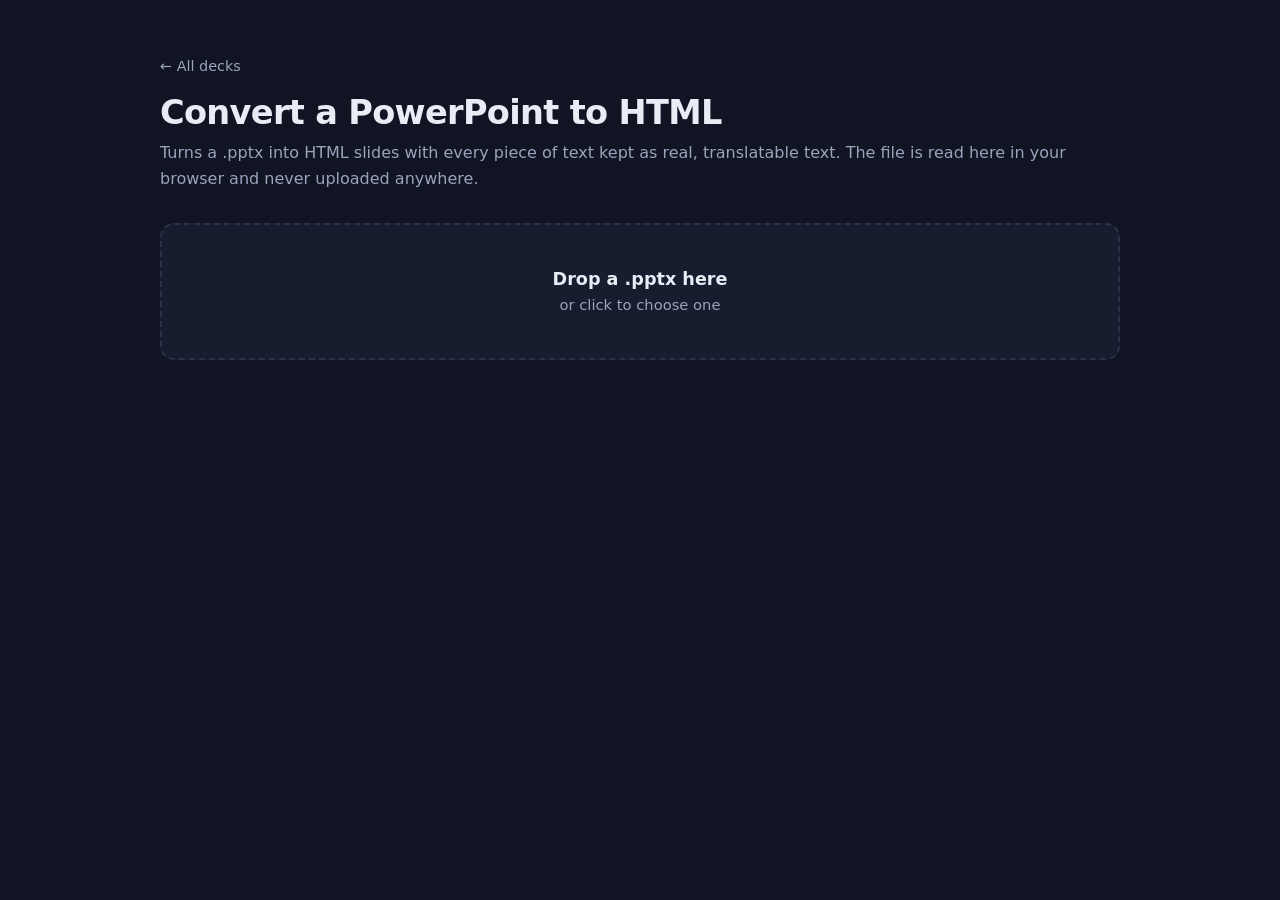
<file: convert.html>
<!doctype html>
<html lang="en">
  <head>
    <meta charset="utf-8" />
    <meta name="viewport" content="width=device-width, initial-scale=1" />
    <title>Convert a PowerPoint to HTML · Decks as Code</title>
    <link rel="stylesheet" href="assets/theme.css" />
    <style>
      body {
        margin: 0;
        min-height: 100vh;
        background: var(--brand-bg);
        color: var(--brand-text);
        font-family: var(--brand-font);
        -webkit-font-smoothing: antialiased;
      }

      .wrap { max-width: 960px; margin: 0 auto; padding: 56px 24px 96px; }
      .back { color: var(--brand-muted); text-decoration: none; font-size: 0.9rem; }
      .back:hover { color: var(--brand-accent); }
      header h1 { margin: 18px 0 8px; font-size: 2.1rem; letter-spacing: -0.02em; }
      header p { margin: 0; color: var(--brand-muted); line-height: 1.6; }

      .drop {
        margin-top: 32px;
        padding: 44px 24px;
        border: 2px dashed var(--brand-border);
        border-radius: 14px;
        text-align: center;
        background: var(--brand-surface);
        transition: border-color 0.15s ease, background 0.15s ease;
        cursor: pointer;
      }
      .drop:hover, .drop.over { border-color: var(--brand-accent); background: rgba(255, 255, 255, 0.04); }
      .drop strong { display: block; font-size: 1.1rem; margin-bottom: 6px; }
      .drop span { color: var(--brand-muted); font-size: 0.92rem; }

      .panel {
        margin-top: 28px;
        background: var(--brand-surface);
        border: 1px solid var(--brand-border);
        border-radius: 12px;
        padding: 22px 24px;
      }
      .panel h2 { margin: 0 0 14px; font-size: 1.1rem; }

      .fields { display: grid; gap: 14px; grid-template-columns: repeat(auto-fit, minmax(190px, 1fr)); }
      label { display: block; font-size: 0.82rem; color: var(--brand-muted); margin-bottom: 5px; }
      input[type='text'] {
        width: 100%;
        box-sizing: border-box;
        padding: 8px 10px;
        border-radius: 7px;
        border: 1px solid var(--brand-border);
        background: var(--brand-bg);
        color: var(--brand-text);
        font: inherit;
        font-size: 0.92rem;
      }
      input[type='text']:focus { outline: none; border-color: var(--brand-accent); }

      .stats { display: flex; flex-wrap: wrap; gap: 26px; margin: 4px 0 18px; }
      .stat b { display: block; font-size: 1.7rem; line-height: 1.1; }
      .stat span { color: var(--brand-muted); font-size: 0.82rem; }

      .actions { display: flex; flex-wrap: wrap; gap: 10px; margin-top: 20px; }
      button {
        font: inherit;
        font-size: 0.92rem;
        padding: 9px 16px;
        border-radius: 8px;
        border: 1px solid var(--brand-border);
        background: transparent;
        color: var(--brand-text);
        cursor: pointer;
        transition: border-color 0.15s ease, background 0.15s ease;
      }
      button:hover:not(:disabled) { border-color: var(--brand-accent); background: rgba(255, 255, 255, 0.05); }
      button.primary { background: var(--brand-accent); border-color: var(--brand-accent); color: #10131a; font-weight: 600; }
      button:disabled { opacity: 0.45; cursor: not-allowed; }

      .tabs { display: flex; gap: 6px; margin: 26px 0 0; border-bottom: 1px solid var(--brand-border); }
      .tabs button { border: 0; border-bottom: 2px solid transparent; border-radius: 0; padding: 8px 14px; color: var(--brand-muted); }
      .tabs button[aria-selected='true'] { color: var(--brand-text); border-bottom-color: var(--brand-accent); }

      textarea {
        width: 100%;
        box-sizing: border-box;
        height: 360px;
        margin-top: 14px;
        padding: 14px;
        border-radius: 9px;
        border: 1px solid var(--brand-border);
        background: var(--brand-bg);
        color: var(--brand-text);
        font-family: var(--brand-mono, ui-monospace, SFMono-Regular, Consolas, monospace);
        font-size: 0.8rem;
        line-height: 1.5;
        resize: vertical;
        white-space: pre;
      }

      .warn { margin: 14px 0 0; padding-left: 18px; color: var(--brand-muted); font-size: 0.88rem; line-height: 1.7; }
      .status { margin-top: 14px; font-size: 0.92rem; min-height: 1.4em; }
      .status.error { color: #ff8a80; }
      .status.ok { color: #8ee6a0; }
      .hidden { display: none; }

      .note { color: var(--brand-muted); font-size: 0.86rem; line-height: 1.65; }
      .note code {
        background: rgba(255, 255, 255, 0.07);
        padding: 1px 5px;
        border-radius: 4px;
        font-size: 0.85em;
      }

      #preview { position: fixed; inset: 0; z-index: 50; background: var(--brand-bg); }
      #preview.hidden { display: none; }
      #preview iframe { width: 100%; height: 100%; border: 0; display: block; }
      #closePreview { position: fixed; top: 14px; right: 16px; z-index: 60; background: rgba(0, 0, 0, 0.6); }
    </style>
  </head>
  <body>
    <div class="wrap" id="page">
      <a class="back" href="index.html">&larr; All decks</a>

      <header>
        <h1>Convert a PowerPoint to HTML</h1>
        <p>
          Turns a .pptx into HTML slides with every piece of text kept as real,
          translatable text. The file is read here in your browser and never uploaded
          anywhere.
        </p>
      </header>

      <div class="drop" id="drop">
        <strong>Drop a .pptx here</strong>
        <span>or click to choose one</span>
        <input type="file" id="file" accept=".pptx" class="hidden" />
      </div>

      <div class="status" id="status"></div>

      <section class="panel hidden" id="result">
        <h2 id="resultTitle">Converted</h2>
        <div class="stats" id="stats"></div>

        <div class="fields">
          <div>
            <label for="slug">Folder name</label>
            <input type="text" id="slug" spellcheck="false" />
          </div>
          <div>
            <label for="title">Title</label>
            <input type="text" id="title" />
          </div>
          <div>
            <label for="author">Author</label>
            <input type="text" id="author" />
          </div>
        </div>

        <div class="actions">
          <button class="primary" id="previewBtn">Preview slides</button>
          <button id="saveBtn" class="hidden">Save in this browser</button>
          <button id="standaloneBtn">Download single HTML file</button>
          <button id="zipBtn">Download deck folder (.zip)</button>
        </div>

        <p class="note" style="margin-top: 18px">
          The single file opens by double-click. The folder holds
          <code>slides.html</code>, <code>strings.json</code> (every translatable string,
          with a stable ID) and <code>images/</code>; unzip it into <code>decks/</code> and
          run <code>node tools/build-manifest.mjs</code> to publish it with the site.
        </p>

        <div class="tabs" role="tablist">
          <button role="tab" id="tabStrings" aria-selected="true">String table</button>
          <button role="tab" id="tabHtml" aria-selected="false">Slides HTML</button>
          <button role="tab" id="tabWarn" aria-selected="false">Needs a look</button>
        </div>
        <textarea id="out" spellcheck="false" readonly></textarea>
        <ul class="warn hidden" id="warnings"></ul>
      </section>

      <section class="panel" id="unsupported" style="display: none">
        <h2>This browser can't unzip in the page</h2>
        <p class="note">
          Converting needs <code>DecompressionStream('deflate-raw')</code>, which this
          browser does not provide. Use a current Chrome, Edge, Firefox or Safari, or run
          <code>node tools/pptx-to-html.mjs talk.pptx --slug my-talk</code> instead.
        </p>
      </section>

      <section class="panel" id="needsServer" style="display: none">
        <h2>This page needs a web server</h2>
        <p class="note">
          Browsers refuse to load JavaScript modules over <code>file://</code>.
          From the <code>decks-as-code</code> folder:<br />
          <code>python -m http.server 8931</code>, then open
          <code>http://localhost:8931/convert.html</code>.
        </p>
      </section>
    </div>

    <script>
      /* A classic script on purpose: the module below never runs on file://. */
      if (window.location.protocol === 'file:') {
        document.getElementById('needsServer').style.display = '';
        document.getElementById('drop').style.display = 'none';
      }
    </script>

    <div id="preview" class="hidden">
      <iframe id="previewFrame" title="Slide preview" allow="fullscreen"></iframe>
    </div>
    <button id="closePreview" class="hidden">Close preview</button>

    <!-- tools/build-site.mjs rewrites this single line to point at ./vendor,
         producing a build with no external network calls. Keep it on one line. -->
    <script>window.DECK_ASSET_BASE = 'https://cdn.jsdelivr.net/npm';</script>

    <script type="module">
      import { slugify, SLUG_PATTERN } from './tools/pptx-core.mjs';
      import { pptxToHtml } from './tools/pptx-html.mjs';
      import { readPptx, makeZip } from './tools/zip-tools.mjs';
      import { assembleStandaloneHtml } from './tools/standalone-html.mjs';
      import { hasStorage, saveDeck, getSaved } from './assets/saved-decks.mjs';

      const REVEAL_VERSION = '5.2.1';
      const BASE = window.DECK_ASSET_BASE;
      const $ = (id) => document.getElementById(id);
      const encoder = new TextEncoder();

      if (typeof DecompressionStream === 'undefined') {
        $('unsupported').style.display = '';
        $('drop').style.display = 'none';
      }

      const MIME = {
        '.png': 'image/png', '.jpg': 'image/jpeg', '.jpeg': 'image/jpeg', '.gif': 'image/gif',
        '.svg': 'image/svg+xml', '.webp': 'image/webp', '.avif': 'image/avif', '.bmp': 'image/bmp',
      };
      const mimeOf = (name) => MIME[name.slice(name.lastIndexOf('.')).toLowerCase()] ?? 'application/octet-stream';

      /** The file currently loaded: { name, files, result }. */
      let current = null;
      let tab = 'strings';

      const setStatus = (text, kind = '') => {
        $('status').textContent = text;
        $('status').className = `status ${kind}`;
      };
      const escapeHtml = (s) => s.replace(/[<>&]/g, (c) => ({ '<': '&lt;', '>': '&gt;', '&': '&amp;' })[c]);

      /* ------------------------------------------------------------ view -- */

      function showTab(next) {
        tab = next;
        for (const [id, name] of [['tabStrings', 'strings'], ['tabHtml', 'html'], ['tabWarn', 'warn']]) {
          $(id).setAttribute('aria-selected', String(name === tab));
        }
        $('out').classList.toggle('hidden', tab === 'warn');
        $('warnings').classList.toggle('hidden', tab !== 'warn');
        if (!current) return;
        if (tab === 'strings') $('out').value = JSON.stringify(current.result.strings, null, 2);
        else if (tab === 'html') $('out').value = current.result.html;
        else {
          $('warnings').innerHTML = current.result.warnings.length
            ? current.result.warnings.map((w) => `<li>${escapeHtml(w)}</li>`).join('')
            : '<li>Nothing flagged.</li>';
        }
      }

      function render() {
        const { result } = current;
        $('resultTitle').textContent = current.name;
        $('stats').innerHTML = [
          [result.stats.slides, 'slides'],
          [result.stats.strings, 'strings to translate'],
          [result.stats.pictures, 'pictures'],
          [result.warnings.length, 'to review'],
        ].map(([n, l]) => `<div class="stat"><b>${n}</b><span>${l}</span></div>`).join('');
        $('result').classList.remove('hidden');
        showTab(tab);
      }

      function convert() {
        current.result = pptxToHtml(current.files, {
          slug: $('slug').value,
          title: $('title').value || undefined,
          author: $('author').value || undefined,
          description: `Converted from ${current.name}.`,
        });
        render();
      }

      /** Convert a .pptx already in memory. `fields` restores the form of a saved deck. */
      async function loadBytes(name, bytes, fields = null) {
        setStatus(`Reading ${name}…`);
        try {
          const files = await readPptx(bytes);
          current = { name, files, bytes };
          const guess = fields?.slug || slugify(name.replace(/\.pptx$/i, ''));
          $('slug').value = guess;
          const probe = pptxToHtml(files, { slug: guess, description: `Converted from ${name}.` });
          $('title').value = fields?.title || (probe.deck.title === guess ? name.replace(/\.pptx$/i, '') : probe.deck.title);
          $('author').value = fields?.author ?? probe.deck.author;
          current.result = probe;
          $('saveBtn').textContent = 'Save in this browser';
          render();
          setStatus(`Converted ${probe.stats.slides} slides from ${name}.`, 'ok');
        } catch (error) {
          current = null;
          $('result').classList.add('hidden');
          setStatus(error.message, 'error');
        }
      }

      async function load(file) {
        if (!file.name.toLowerCase().endsWith('.pptx')) {
          setStatus('That is not a .pptx file.', 'error');
          return;
        }
        await loadBytes(file.name, new Uint8Array(await file.arrayBuffer()));
      }

      /* ------------------------------------------------------ save in browser -- */

      if (hasStorage) $('saveBtn').classList.remove('hidden');

      $('saveBtn').addEventListener('click', async () => {
        if (!current) return;
        try {
          await saveDeck({
            name: current.name,
            bytes: current.bytes,
            title: $('title').value,
            slug: $('slug').value,
            author: $('author').value,
            slides: current.result.stats.slides,
          });
          $('saveBtn').textContent = 'Saved ✓';
          $('status').innerHTML = 'Saved. Find it under "Your decks" on the <a href="index.html">main page</a>.';
          $('status').className = 'status ok';
        } catch (error) {
          setStatus(`Could not save: ${error?.message || 'browser storage is full or blocked'}.`, 'error');
        }
      });

      /* ------------------------------------------------------- downloads -- */

      function deckFiles() {
        const deck = {
          ...current.result.deck,
          title: $('title').value || current.result.deck.title,
          author: $('author').value,
        };
        const files = [
          { name: 'slides.html', bytes: encoder.encode(current.result.html) },
          { name: 'strings.json', bytes: encoder.encode(`${JSON.stringify(current.result.strings, null, 2)}\n`) },
          { name: 'deck.json', bytes: encoder.encode(`${JSON.stringify(deck, null, 2)}\n`) },
        ];
        for (const image of current.result.images) {
          files.push({ name: `images/${image.name}`, bytes: current.files.get(image.zipPath) });
        }
        return { files, deck };
      }

      function download(blob, name) {
        const url = URL.createObjectURL(blob);
        const a = document.createElement('a');
        a.href = url;
        a.download = name;
        a.click();
        setTimeout(() => URL.revokeObjectURL(url), 1000);
      }

      const validSlug = () => {
        const slug = $('slug').value || 'converted-deck';
        if (SLUG_PATTERN.test(slug)) return slug;
        setStatus('Folder name may use letters, digits, dot, dash and underscore only.', 'error');
        return null;
      };

      $('zipBtn').addEventListener('click', () => {
        const slug = validSlug();
        if (!slug) return;
        const { files } = deckFiles();
        download(makeZip(files.map((f) => ({ ...f, name: `${slug}/${f.name}` }))), `${slug}.zip`);
        setStatus(`Downloaded ${slug}.zip. Unzip it into decks/.`, 'ok');
      });

      const dataUri = (bytes, mime) => new Promise((resolve, reject) => {
        const reader = new FileReader();
        reader.onload = () => resolve(reader.result);
        reader.onerror = () => reject(reader.error);
        reader.readAsDataURL(new Blob([bytes], { type: mime }));
      });

      /** Swap each images/<name> reference for `urlFor(name)`, in src="" and url(). */
      async function rewriteImages(html, urlFor) {
        const cache = new Map();
        const names = new Set([...html.matchAll(/(?:src="|url\()images\/([^")]+)/g)].map((m) => m[1]));
        for (const name of names) {
          const image = current.result.images.find((i) => i.name === name);
          if (image) cache.set(name, await urlFor(image));
        }
        return html.replace(/((?:src="|url\())images\/([^")]+)/g, (m, head, name) => head + (cache.get(name) ?? `images/${name}`));
      }

      const fetchText = async (url) => {
        const res = await fetch(url);
        if (!res.ok) throw new Error(`Could not load ${url} (${res.status})`);
        return res.text();
      };

      $('standaloneBtn').addEventListener('click', async () => {
        const slug = validSlug();
        if (!slug) return;
        setStatus('Building single file…');
        try {
          const { deck } = deckFiles();
          const [reveal, theme, revealJs, shared, pptx, i18n] = await Promise.all([
            fetchText(`${BASE}/reveal.js@${REVEAL_VERSION}/dist/reveal.css`),
            fetchText(`${BASE}/reveal.js@${REVEAL_VERSION}/dist/theme/${deck.theme || 'white'}.css`),
            fetchText(`${BASE}/reveal.js@${REVEAL_VERSION}/dist/reveal.js`),
            fetchText('assets/theme.css'),
            fetchText('assets/pptx-slide.css'),
            fetchText('assets/deck-i18n.js'),
          ]);
          const images = {};
          for (const image of current.result.images) {
            images[image.name] = await dataUri(current.files.get(image.zipPath), mimeOf(image.name));
          }
          const html = assembleStandaloneHtml({
            title: deck.title,
            source: current.name,
            lang: deck.lang,
            canvas: deck.canvas,
            slidesHtml: current.result.html,
            images,
            tables: {},
            css: { reveal, theme, shared, pptx },
            js: { reveal: revealJs, i18n },
          });
          download(new Blob([html], { type: 'text/html' }), `${slug}.html`);
          setStatus(`Downloaded ${slug}.html (${(html.length / 1048576).toFixed(1)} MB). Double-click to open.`, 'ok');
        } catch (error) {
          setStatus(`Could not build the file: ${error.message}`, 'error');
        }
      });

      /* --------------------------------------------------------- preview -- */

      /*
       * The preview runs in its own iframe. Reveal's theme sets colors and sizes on
       * body and html; loaded into this page it restyled the page itself and left
       * the text black after the preview closed. A separate document keeps the two
       * apart and gives every preview a fresh Reveal.
       */
      let previewUrls = [];

      function previewDocument(html, deck) {
        const canvas = deck.canvas;
        const config = {
          hash: false, slideNumber: 'c/t', transition: 'none', width: canvas.width, height: canvas.height,
          margin: 0, minScale: 0.2, maxScale: 3, center: false,
        };
        const sheets = [
          `${BASE}/reveal.js@${REVEAL_VERSION}/dist/reveal.css`,
          `${BASE}/reveal.js@${REVEAL_VERSION}/dist/theme/${deck.theme || 'white'}.css`,
          'assets/theme.css',
          'assets/pptx-slide.css',
        ];
        return `<!doctype html><html lang="${deck.lang || 'en'}"><head><meta charset="utf-8">
${sheets.map((href) => `<link rel="stylesheet" href="${href}">`).join('\n')}
<style>html,body{margin:0;height:100%;overflow:hidden;background:#111}</style></head>
<body><div class="reveal"><div class="slides">${html}</div></div>
<script src="${BASE}/reveal.js@${REVEAL_VERSION}/dist/reveal.js"><\/script>
<script src="assets/deck-i18n.js"><\/script>
<script>Reveal.initialize(${JSON.stringify(config)}).then(function () { DeckI18n.autoFit(Reveal); });<\/script>
</body></html>`;
      }

      $('previewBtn').addEventListener('click', async () => {
        if (!current) return;
        setStatus('Building preview…');
        try {
          const { deck } = deckFiles();
          previewUrls.forEach((u) => URL.revokeObjectURL(u));
          previewUrls = [];
          const html = await rewriteImages(current.result.html, (image) => {
            const url = URL.createObjectURL(new Blob([current.files.get(image.zipPath)], { type: mimeOf(image.name) }));
            previewUrls.push(url);
            return url;
          });
          const frame = $('previewFrame');
          frame.srcdoc = previewDocument(html, deck);
          $('preview').classList.remove('hidden');
          $('closePreview').classList.remove('hidden');
          document.documentElement.style.overflow = 'hidden';
          frame.addEventListener('load', () => frame.contentWindow?.focus(), { once: true });
          setStatus('');
        } catch (error) {
          setStatus(`Preview failed: ${error.message}`, 'error');
        }
      });

      const closePreview = () => {
        $('preview').classList.add('hidden');
        $('closePreview').classList.add('hidden');
        document.documentElement.style.overflow = '';
        $('previewFrame').removeAttribute('srcdoc');
        previewUrls.forEach((u) => URL.revokeObjectURL(u));
        previewUrls = [];
      };
      $('closePreview').addEventListener('click', closePreview);
      document.addEventListener('keydown', (e) => {
        if (e.key === 'Escape' && !$('preview').classList.contains('hidden')) closePreview();
      });

      /* ---------------------------------------------------------- wiring -- */

      const drop = $('drop');
      drop.addEventListener('click', () => $('file').click());
      $('file').addEventListener('change', (e) => e.target.files[0] && load(e.target.files[0]));
      for (const type of ['dragenter', 'dragover']) drop.addEventListener(type, (e) => { e.preventDefault(); drop.classList.add('over'); });
      for (const type of ['dragleave', 'drop']) drop.addEventListener(type, () => drop.classList.remove('over'));
      drop.addEventListener('drop', (e) => {
        e.preventDefault();
        const file = e.dataTransfer.files[0];
        if (file) load(file);
      });

      $('slug').addEventListener('input', () => {
        const value = $('slug').value;
        $('slug').style.borderColor = value && !SLUG_PATTERN.test(value) ? '#ff8a80' : '';
      });
      $('tabStrings').addEventListener('click', () => showTab('strings'));
      $('tabHtml').addEventListener('click', () => showTab('html'));
      $('tabWarn').addEventListener('click', () => showTab('warn'));

      // ?open=<id> comes from "Open" on a saved deck on the main page: convert it again and preview it.
      const openId = new URLSearchParams(window.location.search).get('open');
      if (openId && hasStorage) {
        const record = await getSaved(openId).catch(() => null);
        if (record) {
          await loadBytes(record.name, new Uint8Array(record.bytes), record);
          $('saveBtn').textContent = 'Saved ✓';
          $('previewBtn').click();
        } else {
          setStatus('That saved deck is no longer in this browser.', 'error');
        }
      }
    </script>
  </body>
</html>
</file>
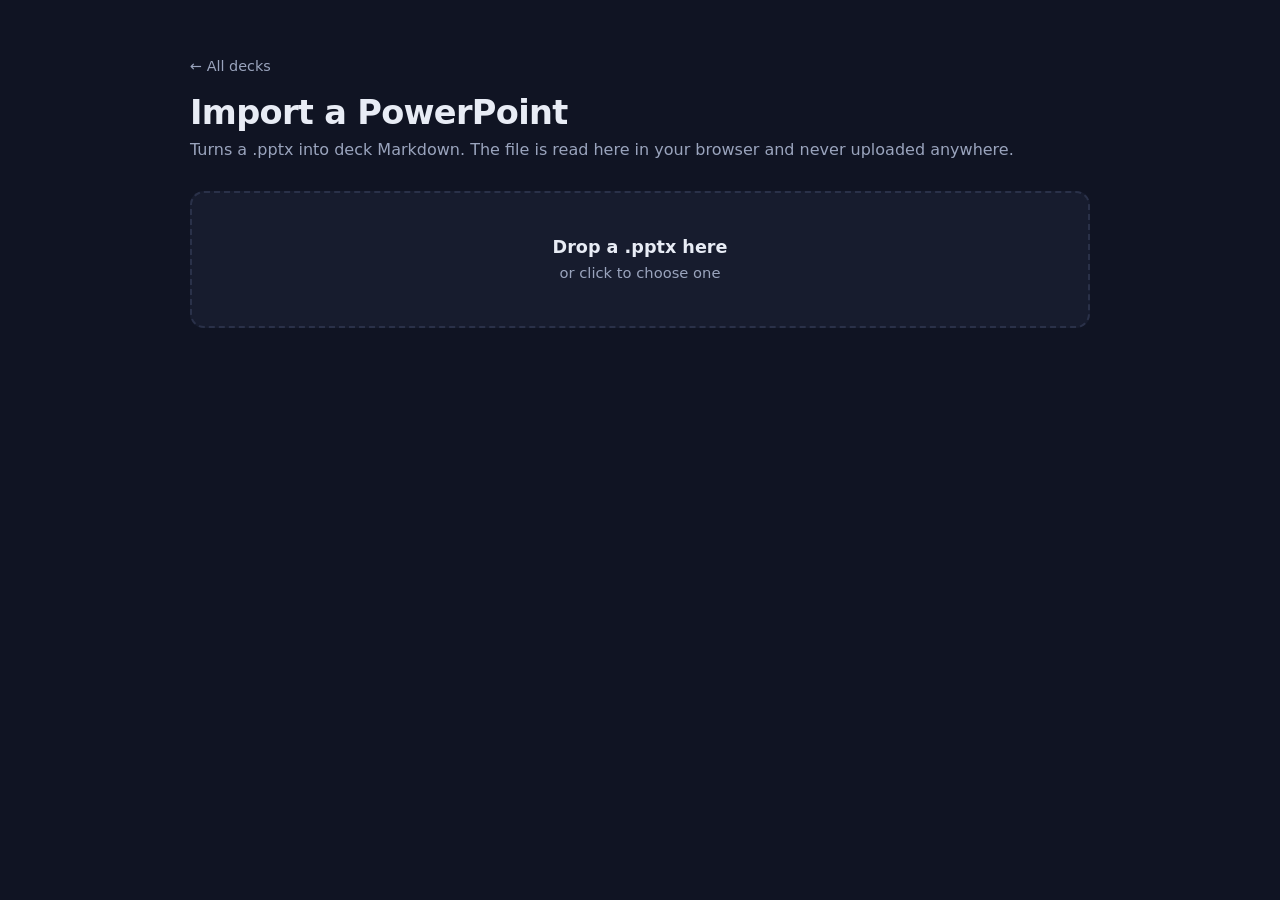
<file: import.html>
<!doctype html>
<html lang="en">
  <head>
    <meta charset="utf-8" />
    <meta name="viewport" content="width=device-width, initial-scale=1" />
    <title>Import a PowerPoint · Decks as Code</title>
    <link rel="stylesheet" href="assets/theme.css" />
    <style>
      body {
        margin: 0;
        min-height: 100vh;
        background: var(--brand-bg);
        color: var(--brand-text);
        font-family: var(--brand-font);
        -webkit-font-smoothing: antialiased;
      }

      .wrap { max-width: 900px; margin: 0 auto; padding: 56px 24px 96px; }
      .back { color: var(--brand-muted); text-decoration: none; font-size: 0.9rem; }
      .back:hover { color: var(--brand-accent); }
      header h1 { margin: 18px 0 8px; font-size: 2.1rem; letter-spacing: -0.02em; }
      header p { margin: 0; color: var(--brand-muted); }

      .drop {
        margin-top: 32px;
        padding: 44px 24px;
        border: 2px dashed var(--brand-border);
        border-radius: 14px;
        text-align: center;
        background: var(--brand-surface);
        transition: border-color 0.15s ease, background 0.15s ease;
        cursor: pointer;
      }
      .drop:hover, .drop.over { border-color: var(--brand-accent); background: rgba(255, 255, 255, 0.04); }
      .drop strong { display: block; font-size: 1.1rem; margin-bottom: 6px; }
      .drop span { color: var(--brand-muted); font-size: 0.92rem; }

      .panel {
        margin-top: 28px;
        background: var(--brand-surface);
        border: 1px solid var(--brand-border);
        border-radius: 12px;
        padding: 22px 24px;
      }
      .panel h2 { margin: 0 0 14px; font-size: 1.1rem; }

      .fields { display: grid; gap: 14px; grid-template-columns: repeat(auto-fit, minmax(190px, 1fr)); }
      label { display: block; font-size: 0.82rem; color: var(--brand-muted); margin-bottom: 5px; }
      input[type='text'] {
        width: 100%;
        box-sizing: border-box;
        padding: 8px 10px;
        border-radius: 7px;
        border: 1px solid var(--brand-border);
        background: var(--brand-bg);
        color: var(--brand-text);
        font: inherit;
        font-size: 0.92rem;
      }
      input[type='text']:focus { outline: none; border-color: var(--brand-accent); }
      .checkline { display: flex; align-items: center; gap: 8px; margin-top: 16px; font-size: 0.9rem; }

      .stats { display: flex; flex-wrap: wrap; gap: 26px; margin: 4px 0 18px; }
      .stat b { display: block; font-size: 1.7rem; line-height: 1.1; }
      .stat span { color: var(--brand-muted); font-size: 0.82rem; }

      .actions { display: flex; flex-wrap: wrap; gap: 10px; margin-top: 20px; }
      button {
        font: inherit;
        font-size: 0.92rem;
        padding: 9px 16px;
        border-radius: 8px;
        border: 1px solid var(--brand-border);
        background: transparent;
        color: var(--brand-text);
        cursor: pointer;
        transition: border-color 0.15s ease, background 0.15s ease;
      }
      button:hover:not(:disabled) { border-color: var(--brand-accent); background: rgba(255, 255, 255, 0.05); }
      button.primary { background: var(--brand-accent); border-color: var(--brand-accent); color: #10131a; font-weight: 600; }
      button:disabled { opacity: 0.45; cursor: not-allowed; }

      textarea {
        width: 100%;
        box-sizing: border-box;
        height: 320px;
        margin-top: 8px;
        padding: 14px;
        border-radius: 9px;
        border: 1px solid var(--brand-border);
        background: var(--brand-bg);
        color: var(--brand-text);
        font-family: var(--brand-mono, ui-monospace, SFMono-Regular, Consolas, monospace);
        font-size: 0.82rem;
        line-height: 1.55;
        resize: vertical;
      }

      .warn { margin: 0; padding-left: 18px; color: var(--brand-muted); font-size: 0.88rem; line-height: 1.7; }
      .status { margin-top: 14px; font-size: 0.92rem; min-height: 1.4em; }
      .status.error { color: #ff8a80; }
      .status.ok { color: #8ee6a0; }
      .hidden { display: none; }

      .note { color: var(--brand-muted); font-size: 0.86rem; line-height: 1.65; }
      .note code {
        background: rgba(255, 255, 255, 0.07);
        padding: 1px 5px;
        border-radius: 4px;
        font-size: 0.85em;
      }

      /* The preview drops a real Reveal deck over the page. */
      #preview { position: fixed; inset: 0; z-index: 50; background: var(--brand-bg); }
      #preview.hidden { display: none; }
      #closePreview {
        position: fixed;
        top: 14px;
        right: 16px;
        z-index: 60;
        background: rgba(0, 0, 0, 0.6);
      }
    </style>
  </head>
  <body>
    <div class="wrap" id="page">
      <a class="back" href="index.html">&larr; All decks</a>

      <header>
        <h1>Import a PowerPoint</h1>
        <p>
          Turns a .pptx into deck Markdown. The file is read here in your browser and
          never uploaded anywhere.
        </p>
      </header>

      <div class="drop" id="drop">
        <strong>Drop a .pptx here</strong>
        <span>or click to choose one</span>
        <input type="file" id="file" accept=".pptx" class="hidden" />
      </div>

      <div class="status" id="status"></div>

      <section class="panel hidden" id="result">
        <h2 id="resultTitle">Imported</h2>

        <div class="stats" id="stats"></div>

        <div class="fields">
          <div>
            <label for="slug">Folder name</label>
            <input type="text" id="slug" spellcheck="false" />
          </div>
          <div>
            <label for="title">Title</label>
            <input type="text" id="title" />
          </div>
          <div>
            <label for="author">Author</label>
            <input type="text" id="author" />
          </div>
        </div>

        <label class="checkline">
          <input type="checkbox" id="withImages" checked />
          Include images
        </label>

        <div class="actions">
          <button class="primary" id="previewBtn">Preview</button>
          <button id="zipBtn">Download folder (.zip)</button>
          <button id="saveBtn" class="hidden">Save into decks/</button>
        </div>

        <p class="note" id="afterNote" style="margin-top: 18px">
          Unzip into <code>decks/</code>, then run <code>node tools/build-manifest.mjs</code>
          and commit. Expect to edit it down: slides written for narration usually carry
          more text than reads well in a repo.
        </p>

        <h2 style="margin-top: 26px">slides.md</h2>
        <textarea id="markdown" spellcheck="false" readonly></textarea>

        <div id="warningsBox" class="hidden">
          <h2 style="margin-top: 22px">Needs a look</h2>
          <ul class="warn" id="warnings"></ul>
        </div>
      </section>

      <section class="panel" id="unsupported" style="display: none">
        <h2>This browser can't unzip in the page</h2>
        <p class="note">
          Importing needs <code>DecompressionStream('deflate-raw')</code>, which this
          browser does not provide. Use a current Chrome, Edge, Firefox or Safari, or run
          the command line version instead:
      </section>

      <section class="panel" id="needsServer" style="display: none">
        <h2>This page needs a web server</h2>
        <p class="note">
          You opened it from your file system. Browsers refuse to load JavaScript
          modules over <code>file://</code>, so the converter cannot start.<br /><br />
          From the <code>decks-as-code</code> folder:<br />
          <code>python -m http.server 8000 --directory dist</code><br />
          then open <code>http://localhost:8000/import.html</code>.<br /><br />
          Or skip the browser entirely:
          <code>node tools/import-pptx.mjs talk.pptx --slug my-talk</code>
        </p>
      </section>
    </div>

    <script>
      /*
       * This guard is deliberately a classic script, not a module. On a file://
       * URL the module below is blocked before it ever runs, so a check inside
       * it would never execute.
       */
      if (window.location.protocol === 'file:') {
        document.getElementById('needsServer').style.display = '';
        document.getElementById('drop').style.display = 'none';
      }
    </script>

    <div id="preview" class="hidden">
      <div class="reveal">
        <div class="slides">
          <section data-separator="^\r?\n---\r?\n"
                   data-separator-vertical="^\r?\n--\r?\n"
                   data-separator-notes="^Note:"></section>
        </div>
      </div>
    </div>
    <button id="closePreview" class="hidden">Close preview</button>

    <!-- tools/build-site.mjs rewrites this single line to point at ./vendor,
         producing a build with no external network calls. Keep it on one line. -->
    <script>window.DECK_ASSET_BASE = 'https://cdn.jsdelivr.net/npm';</script>

    <script type="module">
      import { listZipEntries, pptxToDeck, slugify, SLUG_PATTERN } from './tools/pptx-core.mjs';

      const REVEAL_VERSION = '5.2.1';
      const HLJS_VERSION = '11.12.0';
      const BASE = window.DECK_ASSET_BASE;

      const $ = (id) => document.getElementById(id);
      const status = $('status');

      if (typeof DecompressionStream === 'undefined') {
        $('unsupported').style.display = '';
        $('drop').style.display = 'none';
      }

      /** State for the file currently loaded. */
      let current = null;

      const setStatus = (text, kind = '') => {
        status.textContent = text;
        status.className = `status ${kind}`;
      };

      /* ------------------------------------------------------------ zip -- */

      async function inflateRaw(bytes) {
        const stream = new Blob([bytes]).stream().pipeThrough(new DecompressionStream('deflate-raw'));
        return new Uint8Array(await new Response(stream).arrayBuffer());
      }

      /** Inflate every part up front, so the shared core stays synchronous. */
      async function readPptx(bytes) {
        const files = new Map();
        for (const entry of listZipEntries(bytes)) {
          const raw = bytes.subarray(entry.dataStart, entry.dataStart + entry.compSize);
          if (entry.method === 0) files.set(entry.name, raw);
          else if (entry.method === 8) files.set(entry.name, await inflateRaw(raw));
          else throw new Error(`Unsupported compression in ${entry.name}`);
        }
        return files;
      }

      const CRC_TABLE = (() => {
        const table = new Uint32Array(256);
        for (let i = 0; i < 256; i++) {
          let c = i;
          for (let k = 0; k < 8; k++) c = c & 1 ? 0xedb88320 ^ (c >>> 1) : c >>> 1;
          table[i] = c >>> 0;
        }
        return table;
      })();

      const crc32 = (bytes) => {
        let c = 0xffffffff;
        for (let i = 0; i < bytes.length; i++) c = CRC_TABLE[(c ^ bytes[i]) & 0xff] ^ (c >>> 8);
        return (c ^ 0xffffffff) >>> 0;
      };

      /**
       * Write a ZIP with everything stored uncompressed. The payload is mostly
       * PNG and SVG that would not shrink much anyway, and this keeps the
       * writer to a few dozen lines with no dependency.
       */
      function makeZip(entries) {
        const encoder = new TextEncoder();
        const chunks = [];
        const central = [];
        let offset = 0;

        for (const { name, bytes } of entries) {
          const nameBytes = encoder.encode(name);
          const crc = crc32(bytes);

          const local = new Uint8Array(30 + nameBytes.length);
          const lv = new DataView(local.buffer);
          lv.setUint32(0, 0x04034b50, true);
          lv.setUint16(4, 20, true);
          lv.setUint16(8, 0, true); // stored
          lv.setUint32(14, crc, true);
          lv.setUint32(18, bytes.length, true);
          lv.setUint32(22, bytes.length, true);
          lv.setUint16(26, nameBytes.length, true);
          local.set(nameBytes, 30);

          chunks.push(local, bytes);

          const dir = new Uint8Array(46 + nameBytes.length);
          const dv = new DataView(dir.buffer);
          dv.setUint32(0, 0x02014b50, true);
          dv.setUint16(4, 20, true);
          dv.setUint16(6, 20, true);
          dv.setUint16(10, 0, true);
          dv.setUint32(16, crc, true);
          dv.setUint32(20, bytes.length, true);
          dv.setUint32(24, bytes.length, true);
          dv.setUint16(28, nameBytes.length, true);
          dv.setUint32(42, offset, true);
          dir.set(nameBytes, 46);
          central.push(dir);

          offset += local.length + bytes.length;
        }

        const centralSize = central.reduce((n, c) => n + c.length, 0);
        const end = new Uint8Array(22);
        const ev = new DataView(end.buffer);
        ev.setUint32(0, 0x06054b50, true);
        ev.setUint16(8, entries.length, true);
        ev.setUint16(10, entries.length, true);
        ev.setUint32(12, centralSize, true);
        ev.setUint32(16, offset, true);

        return new Blob([...chunks, ...central, end], { type: 'application/zip' });
      }

      /* --------------------------------------------------------- import -- */

      function deckFiles() {
        const encoder = new TextEncoder();
        const deck = {
          ...current.result.deck,
          title: $('title').value || current.result.deck.title,
          author: $('author').value,
        };
        const files = [
          { name: 'slides.md', bytes: encoder.encode(current.result.markdown) },
          { name: 'deck.json', bytes: encoder.encode(`${JSON.stringify(deck, null, 2)}\n`) },
        ];
        for (const image of current.result.images) {
          files.push({ name: `images/${image.name}`, bytes: current.files.get(image.zipPath) });
        }
        return files;
      }

      function render() {
        const { result } = current;
        $('resultTitle').textContent = current.name;
        $('stats').innerHTML = [
          [result.stats.slidesWritten, 'slides'],
          [result.stats.notes, 'with notes'],
          [result.stats.images, 'images'],
          [result.warnings.length, 'to review'],
        ].map(([n, l]) => `<div class="stat"><b>${n}</b><span>${l}</span></div>`).join('');

        $('markdown').value = result.markdown;

        if (result.warnings.length) {
          $('warningsBox').classList.remove('hidden');
          $('warnings').innerHTML = result.warnings
            .map((w) => `<li>${w.replace(/[<>&]/g, (c) => ({ '<': '&lt;', '>': '&gt;', '&': '&amp;' })[c])}</li>`)
            .join('');
        } else {
          $('warningsBox').classList.add('hidden');
        }

        $('result').classList.remove('hidden');
      }

      function convert() {
        current.result = pptxToDeck(current.files, {
          slug: $('slug').value,
          title: $('title').value || undefined,
          author: $('author').value || undefined,
          description: `Imported from ${current.name}.`,
          images: $('withImages').checked,
        });
        render();
      }

      async function load(file) {
        if (!file.name.toLowerCase().endsWith('.pptx')) {
          setStatus('That is not a .pptx file.', 'error');
          return;
        }
        setStatus(`Reading ${file.name}…`);
        try {
          const bytes = new Uint8Array(await file.arrayBuffer());
          const files = await readPptx(bytes);
          current = { name: file.name, files };

          const guess = slugify(file.name.replace(/\.pptx$/i, ''));
          $('slug').value = guess;
          const probe = pptxToDeck(files, {
            slug: guess,
            description: `Imported from ${file.name}.`,
          });
          $('title').value = probe.deck.title;
          $('author').value = probe.deck.author;
          current.result = probe;

          render();
          setStatus(`Read ${probe.stats.slidesRead} slides from ${file.name}.`, 'ok');
        } catch (error) {
          current = null;
          $('result').classList.add('hidden');
          setStatus(error.message, 'error');
        }
      }

      /* ---------------------------------------------------------- wiring -- */

      const drop = $('drop');
      drop.addEventListener('click', () => $('file').click());
      $('file').addEventListener('change', (e) => e.target.files[0] && load(e.target.files[0]));

      for (const type of ['dragenter', 'dragover']) {
        drop.addEventListener(type, (e) => { e.preventDefault(); drop.classList.add('over'); });
      }
      for (const type of ['dragleave', 'drop']) {
        drop.addEventListener(type, () => drop.classList.remove('over'));
      }
      drop.addEventListener('drop', (e) => {
        e.preventDefault();
        const file = e.dataTransfer.files[0];
        if (file) load(file);
      });

      $('withImages').addEventListener('change', () => current && convert());
      $('slug').addEventListener('input', () => {
        const value = $('slug').value;
        $('slug').style.borderColor = value && !SLUG_PATTERN.test(value) ? '#ff8a80' : '';
      });

      $('zipBtn').addEventListener('click', () => {
        const slug = $('slug').value || 'imported-deck';
        if (!SLUG_PATTERN.test(slug)) { setStatus('Folder name may use letters, digits, dot, dash and underscore only.', 'error'); return; }
        const blob = makeZip(deckFiles().map((f) => ({ ...f, name: `${slug}/${f.name}` })));
        const url = URL.createObjectURL(blob);
        const a = document.createElement('a');
        a.href = url;
        a.download = `${slug}.zip`;
        a.click();
        URL.revokeObjectURL(url);
        setStatus(`Downloaded ${slug}.zip — unzip it into decks/.`, 'ok');
      });

      // Chromium can write the folder straight into the working copy.
      if (window.showDirectoryPicker && window.isSecureContext) {
        const saveBtn = $('saveBtn');
        saveBtn.classList.remove('hidden');
        saveBtn.addEventListener('click', async () => {
          const slug = $('slug').value || 'imported-deck';
          if (!SLUG_PATTERN.test(slug)) { setStatus('Folder name may use letters, digits, dot, dash and underscore only.', 'error'); return; }
          try {
            setStatus('Choose the decks/ folder…');
            const root = await window.showDirectoryPicker({ mode: 'readwrite' });
            const deckDir = await root.getDirectoryHandle(slug, { create: true });
            for (const file of deckFiles()) {
              const [head, tail] = file.name.includes('/') ? file.name.split('/') : [null, file.name];
              const dir = head ? await deckDir.getDirectoryHandle(head, { create: true }) : deckDir;
              const handle = await dir.getFileHandle(tail, { create: true });
              const writable = await handle.createWritable();
              await writable.write(file.bytes);
              await writable.close();
            }
            setStatus(`Wrote ${slug}/ — now run node tools/build-manifest.mjs.`, 'ok');
          } catch (error) {
            if (error.name !== 'AbortError') setStatus(error.message, 'error');
          }
        });
      }

      /* --------------------------------------------------------- preview -- */

      const loadCss = (href) => new Promise((resolve) => {
        const link = document.createElement('link');
        link.rel = 'stylesheet';
        link.href = href;
        link.onload = link.onerror = () => resolve();
        document.head.appendChild(link);
      });

      const loadScript = (src) => new Promise((resolve, reject) => {
        const script = document.createElement('script');
        script.src = src;
        script.onload = resolve;
        script.onerror = () => reject(new Error(`Failed to load ${src}`));
        document.head.appendChild(script);
      });

      let revealLoaded = false;

      $('previewBtn').addEventListener('click', async () => {
        if (!current) return;
        setStatus('Building preview…');
        try {
          if (!revealLoaded) {
            await loadCss(`${BASE}/reveal.js@${REVEAL_VERSION}/dist/reveal.css`);
            await loadCss(`${BASE}/reveal.js@${REVEAL_VERSION}/dist/theme/${current.result.deck.theme || 'night'}.css`);
            await loadCss(`${BASE}/highlight.js@${HLJS_VERSION}/styles/atom-one-dark.css`);
            await loadCss('assets/theme.css');
            await loadScript(`${BASE}/reveal.js@${REVEAL_VERSION}/dist/reveal.js`);
            await Promise.all([
              loadScript(`${BASE}/reveal.js@${REVEAL_VERSION}/plugin/markdown/markdown.js`),
              loadScript(`${BASE}/reveal.js@${REVEAL_VERSION}/plugin/highlight/highlight.js`),
            ]);
            revealLoaded = true;
          }

          // There is no deck folder yet, so point every image at its bytes.
          const urls = new Map();
          for (const image of current.result.images) {
            const bytes = current.files.get(image.zipPath);
            const ext = image.name.slice(image.name.lastIndexOf('.')).toLowerCase();
            const mime = { '.png': 'image/png', '.jpg': 'image/jpeg', '.jpeg': 'image/jpeg',
              '.gif': 'image/gif', '.svg': 'image/svg+xml', '.webp': 'image/webp' }[ext] ?? 'application/octet-stream';
            urls.set(`images/${image.name}`, URL.createObjectURL(new Blob([bytes], { type: mime })));
          }
          const markdown = current.result.markdown.replace(
            /(!\[[^\]]*\]\()([^)\s]+)/g,
            (m, head, ref) => head + (urls.get(ref) ?? ref),
          );

          const section = document.querySelector('#preview .slides section');
          section.innerHTML = '';
          section.setAttribute('data-markdown', '');
          const template = document.createElement('script');
          template.setAttribute('type', 'text/template');
          template.textContent = markdown;
          section.appendChild(template);

          $('preview').classList.remove('hidden');
          $('closePreview').classList.remove('hidden');

          await Reveal.initialize({
            plugins: [RevealMarkdown, RevealHighlight],
            hash: false,
            slideNumber: 'c/t',
            transition: 'slide',
            width: 1280,
            height: 720,
            margin: 0.06,
            minScale: 0.2,
            maxScale: 1.0,
          });
          Reveal.slide(0);
          Reveal.layout();
          // Imported slides often overflow; shrink each one until it fits.
          const fit = () => {
            const section = Reveal.getCurrentSlide();
            if (!section) return;
            section.style.fontSize = '';
            let percent = 100;
            while (section.scrollHeight > 720 && percent > 25) {
              percent -= 5;
              section.style.fontSize = `${percent}%`;
            }
          };
          Reveal.on('slidechanged', fit);
          Reveal.on('resize', fit);
          fit();
          setStatus('');
        } catch (error) {
          setStatus(`Preview failed: ${error.message}`, 'error');
        }
      });

      $('closePreview').addEventListener('click', () => {
        $('preview').classList.add('hidden');
        $('closePreview').classList.add('hidden');
      });

      document.addEventListener('keydown', (e) => {
        if (e.key === 'Escape' && !$('preview').classList.contains('hidden')) {
          $('preview').classList.add('hidden');
          $('closePreview').classList.add('hidden');
        }
      });
    </script>
  </body>
</html>
</file>
<file: assets/theme.css>
/*
 * Shared brand theme for every deck in this folder.
 * Change it here once and all decks restyle.
 * Layered on top of the Reveal.js base theme loaded in deck.html.
 */

:root {
  --brand-bg: #101423;
  --brand-surface: #171c2e;
  --brand-border: #2a3149;
  --brand-accent: #4da3ff;
  --brand-text: #e8ecf5;
  --brand-muted: #9aa4bd;
  --brand-font: 'Segoe UI', system-ui, -apple-system, sans-serif;
}

.reveal {
  --r-heading-font: var(--brand-font);
  --r-main-font: var(--brand-font);
  --r-link-color: var(--brand-accent);
  --r-link-color-hover: var(--brand-accent);
}

.reveal-viewport {
  background: var(--brand-bg);
}

.reveal h1,
.reveal h2,
.reveal h3 {
  text-transform: none;
  letter-spacing: -0.01em;
}

/*
 * Slides converted from PowerPoint carry far more text than a hand-written
 * deck, so the stock Reveal sizes overflow. These keep a dense slide on screen
 * without shrinking a sparse one to nothing.
 */
.reveal h1 { font-size: 1.9em; }
.reveal h2 { font-size: 1.5em; }
.reveal h3 { font-size: 1.2em; }

.reveal .slides section {
  font-size: 0.92em;
}

/*
 * Caps are in em so that they shrink along with the slide when the auto-fit in
 * deck.html steps the font size down. Viewport units would ignore it entirely.
 */
.reveal .slides img {
  max-height: 10em;
  width: auto;
  object-fit: contain;
}

/* A slide holding both prose and a screenshot needs the image to give way. */
.reveal .slides section:has(p, ul, ol) img {
  max-height: 7em;
}

/* Several images in one paragraph sat side by side on the original slide. */
.reveal .slides p:has(img + img) img {
  max-height: 5em;
  display: inline-block;
  vertical-align: middle;
  margin: 0.25em;
}

.reveal table {
  font-size: 0.8em;
}

.reveal table th {
  color: var(--brand-accent);
  border-bottom-color: var(--brand-border);
}

.reveal pre {
  box-shadow: none;
  border: 1px solid var(--brand-border);
  border-radius: 8px;
}

/*
 * Applied by the auto-fit in deck.html when a slide is too tall to read at a
 * sensible size: the original was usually a grid, so use the width.
 */
.reveal .slides section.is-two-column {
  column-count: 2;
  column-gap: 1.4em;
  text-align: left;
}

.reveal .slides section.is-two-column h1,
.reveal .slides section.is-two-column h2,
.reveal .slides section.is-two-column h3 {
  column-span: all;
  text-align: center;
}

.reveal .slides section.is-two-column p,
.reveal .slides section.is-two-column li {
  break-inside: avoid;
}

.reveal pre code {
  border-radius: 8px;
  padding: 1em;
  /*
   * Sized in em, not vh: the auto-fit in deck.html shrinks the slide font to
   * make dense slides fit, and this needs to come down with it.
   */
  max-height: 12em;
}

.reveal code:not(pre code) {
  background: var(--brand-surface);
  border-radius: 4px;
  padding: 0.1em 0.35em;
  font-size: 0.9em;
}

.reveal .mermaid {
  background: transparent;
}

.reveal .mermaid svg {
  max-height: 55vh;
}

/* Shown only until Mermaid has replaced the source text with an SVG,
   so raw diagram markup never flashes on screen. */
.reveal .mermaid:not([data-processed]) {
  visibility: hidden;
}

.reveal .slide-number {
  background: transparent;
  color: var(--brand-muted);
  font-size: 0.55em;
}

/* Small "all decks" affordance so a deck is never a dead end. */
.deck-home-link {
  position: fixed;
  top: 12px;
  left: 14px;
  z-index: 40;
  font-family: var(--brand-font);
  font-size: 13px;
  color: var(--brand-muted);
  text-decoration: none;
  opacity: 0.45;
  transition: opacity 0.15s ease;
}

.deck-home-link:hover {
  opacity: 1;
  color: var(--brand-accent);
}

@media print {
  .deck-home-link {
    display: none;
  }
}
</file>
